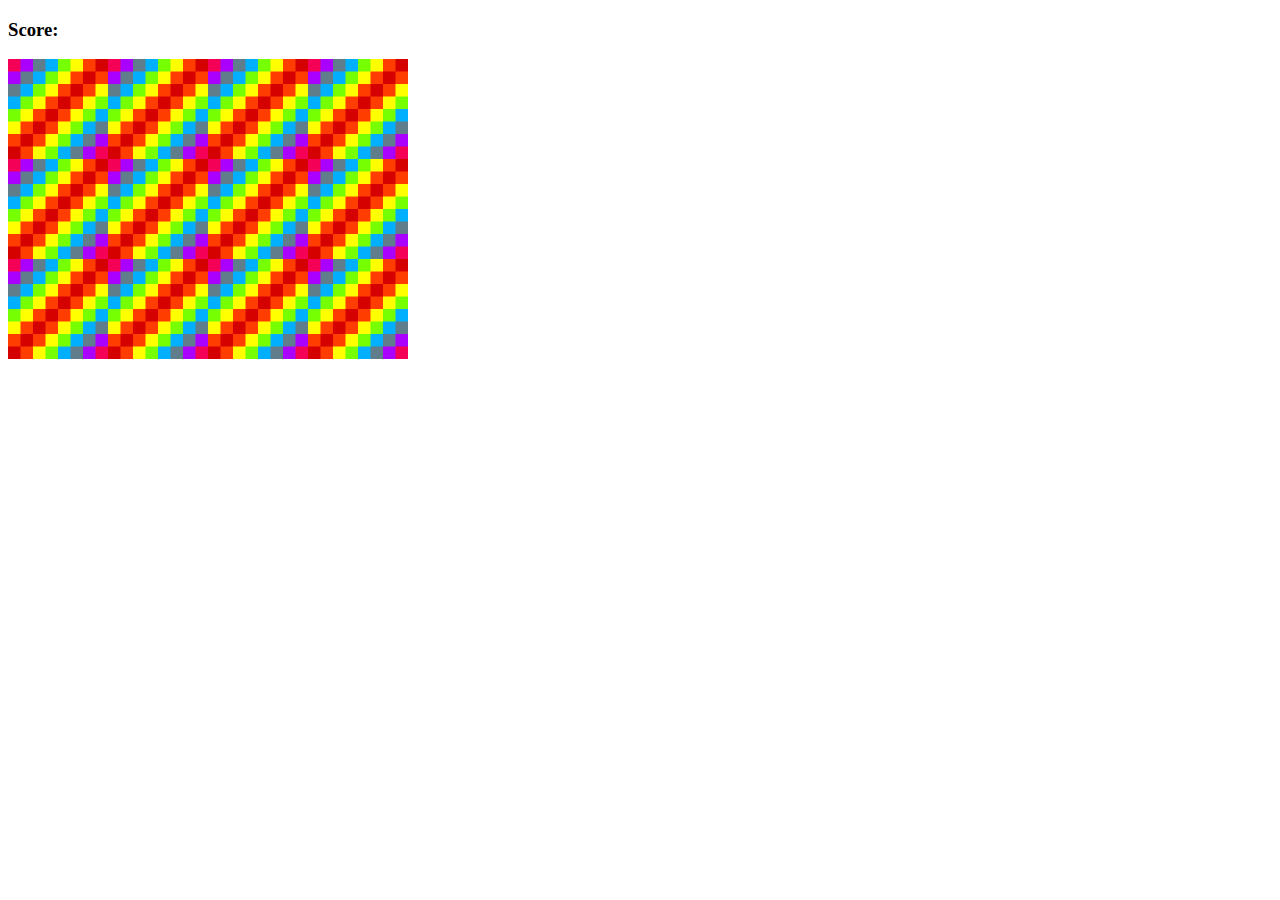
<file: index.html>
<!DOCTYPE html>
<html lang="en">

<head>
    <meta charset="UTF-8">
    <meta http-equiv="X-UA-Compatible" content="IE=edge">
    <meta name="viewport" content="width=device-width, initial-scale=1.0">
    <link rel="stylesheet" type="text/css" href="styles.css">
    <title>MemoryGame</title>
</head>

<body>
    <h3> Score:<span id="result"></span></h3>
    <div id="grid"></div>

    <script src="script.js" charset="utf-8"></script>
</body>

</html>
</file>
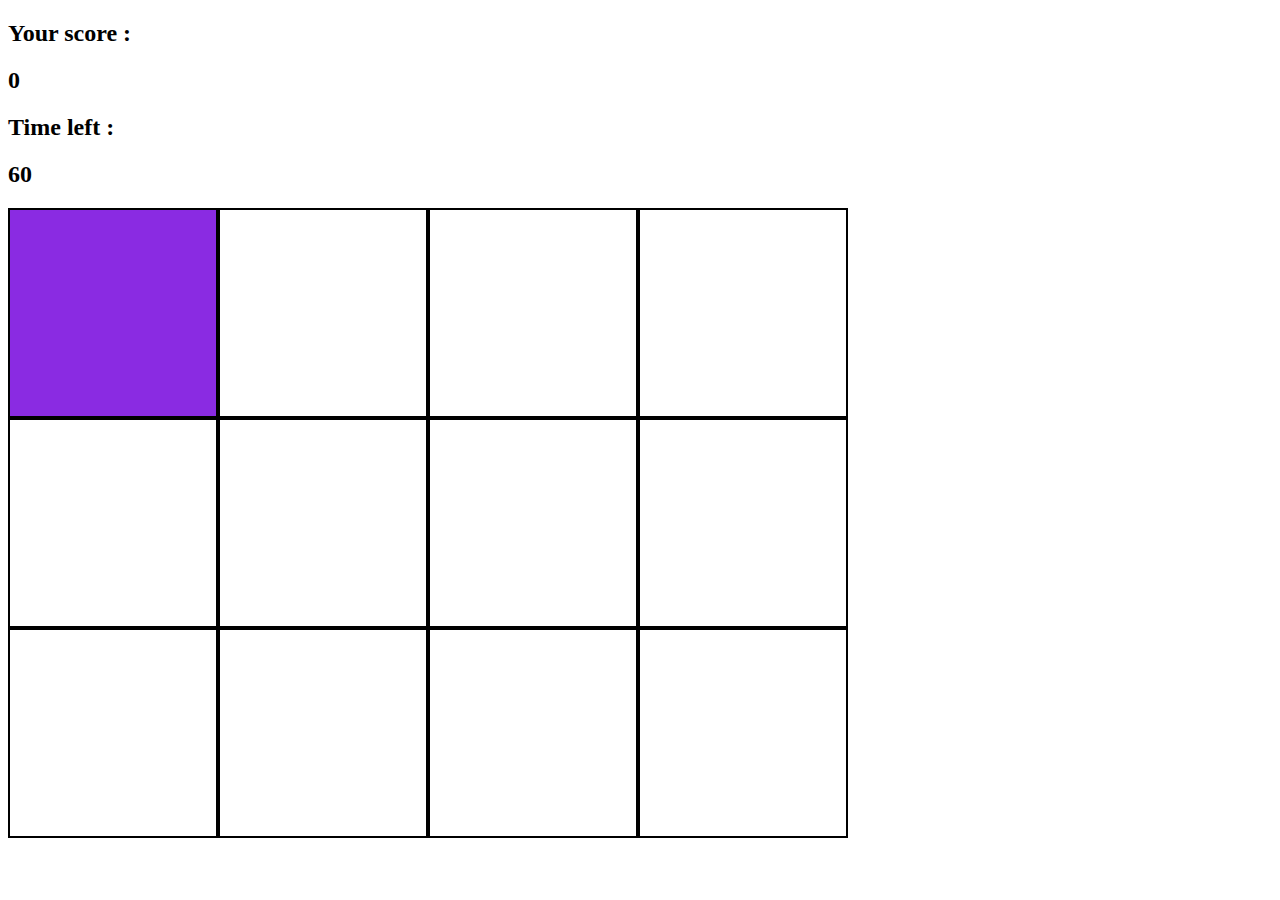
<file: game2/index.html>
<!DOCTYPE html>
<html lang="en">

<head>
    <meta charset="UTF-8">
    <meta http-equiv="X-UA-Compatible" content="IE=edge">
    <meta name="viewport" content="width=device-width, initial-scale=1.0">
    <link rel="stylesheet" type="" href="style.css">
    <title>Game2</title>
</head>

<body>
    <h2> Your score :</h2>
    <h2 id="score">0</h2>

    <h2> Time left :</h2>
    <h2 id="time-left">60</h2>

    <div class="grid">
        <div class="square" id="1"></div>
        <div class="square" id="2"></div>
        <div class="square mole" id="3"></div>
        <div class="square" id="4"></div>
        <div class="square" id="5"></div>
        <div class="square" id="6"></div>
        <div class="square" id="7"></div>
        <div class="square" id="8"></div>
        <div class="square" id="9"></div>
        <div class="square" id="10"></div>
        <div class="square" id="11"></div>
        <div class="square" id="12"></div>
    </div>
    <script src="script.js"></script>
</body>

</html>
</file>
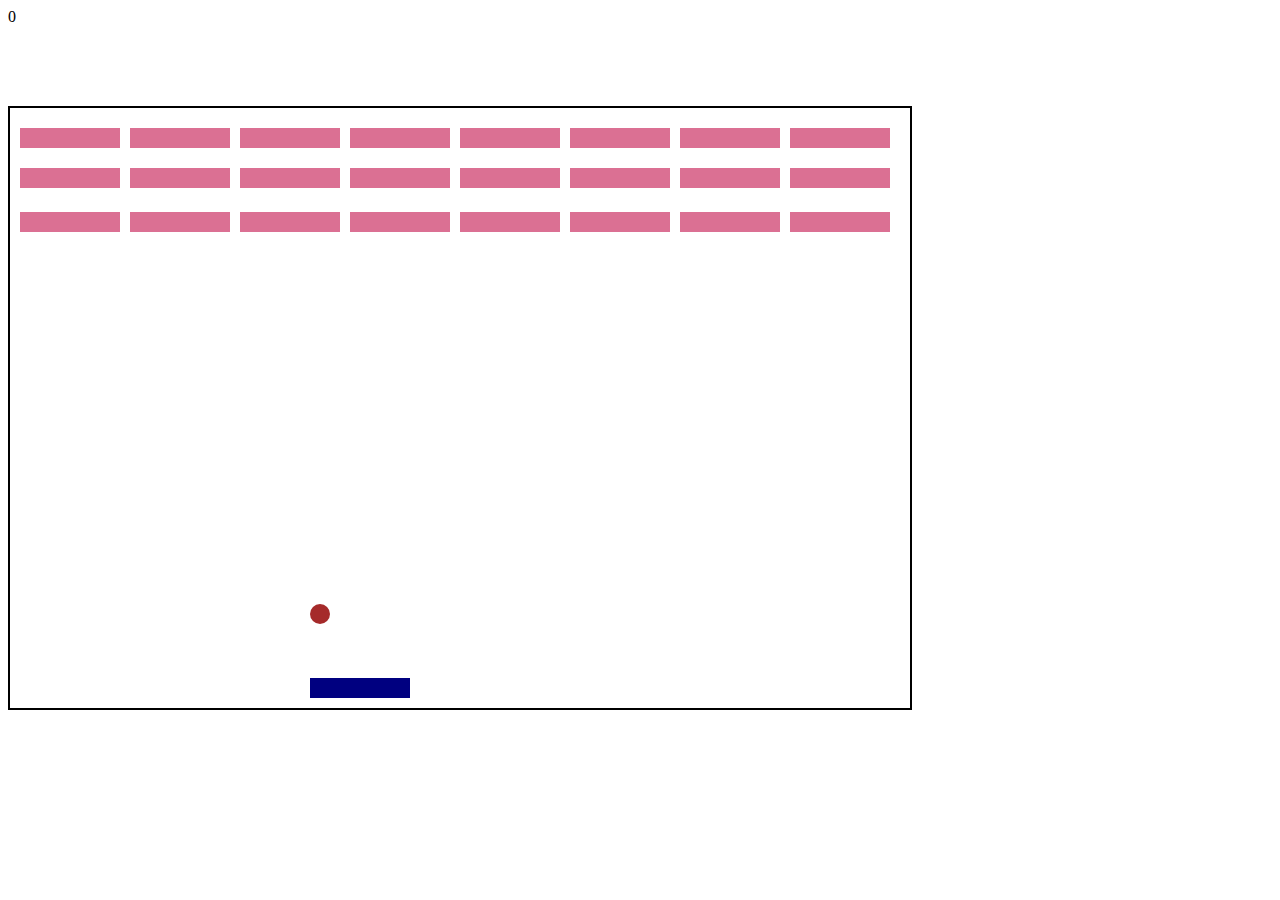
<file: game3/index.html>
<!DOCTYPE html>
<html lang="en">

<head>
    <meta charset="UTF-8">
    <meta http-equiv="X-UA-Compatible" content="IE=edge">
    <meta name="viewport" content="width=device-width, initial-scale=1.0">
    <link rel="stylesheet" href="style.css">
    <title>Game3</title>
</head>

<body>
    <div id="score">0</div>
    <div class="grid">
    </div>
    <script src="script.js" charset="utf-8"></script>
</body>

</html>
</file>
<file: styles.css>
#grid {
    width: 400px;
    height: 300px;
    display: flex;
    flex-wrap: wrap;
}
</file>
<file: game2/style.css>
.grid {
    width: 906px;
    height: 200px;
    display: flex;
    flex-wrap: wrap;
}

.square {
    height: 206px;
    width: 206px;
    border: solid black 2px;
}

.mole {
    background-color: blueviolet;
}
</file>
<file: game3/style.css>
.grid {
    position: absolute;
    width: 900px;
    height: 600px;
    border: black solid 2px;
    margin-top: 80px;
}

.block {
    position: absolute;
    width: 100px;
    height: 20px;
    background-color: palevioletred;
}

.user {
    position: absolute;
    width: 100px;
    height: 20px;
    background-color: navy;
}

.ball {
    position: absolute;
    width: 20px;
    height: 20px;
    border-radius: 10px;
    background-color: brown;
}
</file>
